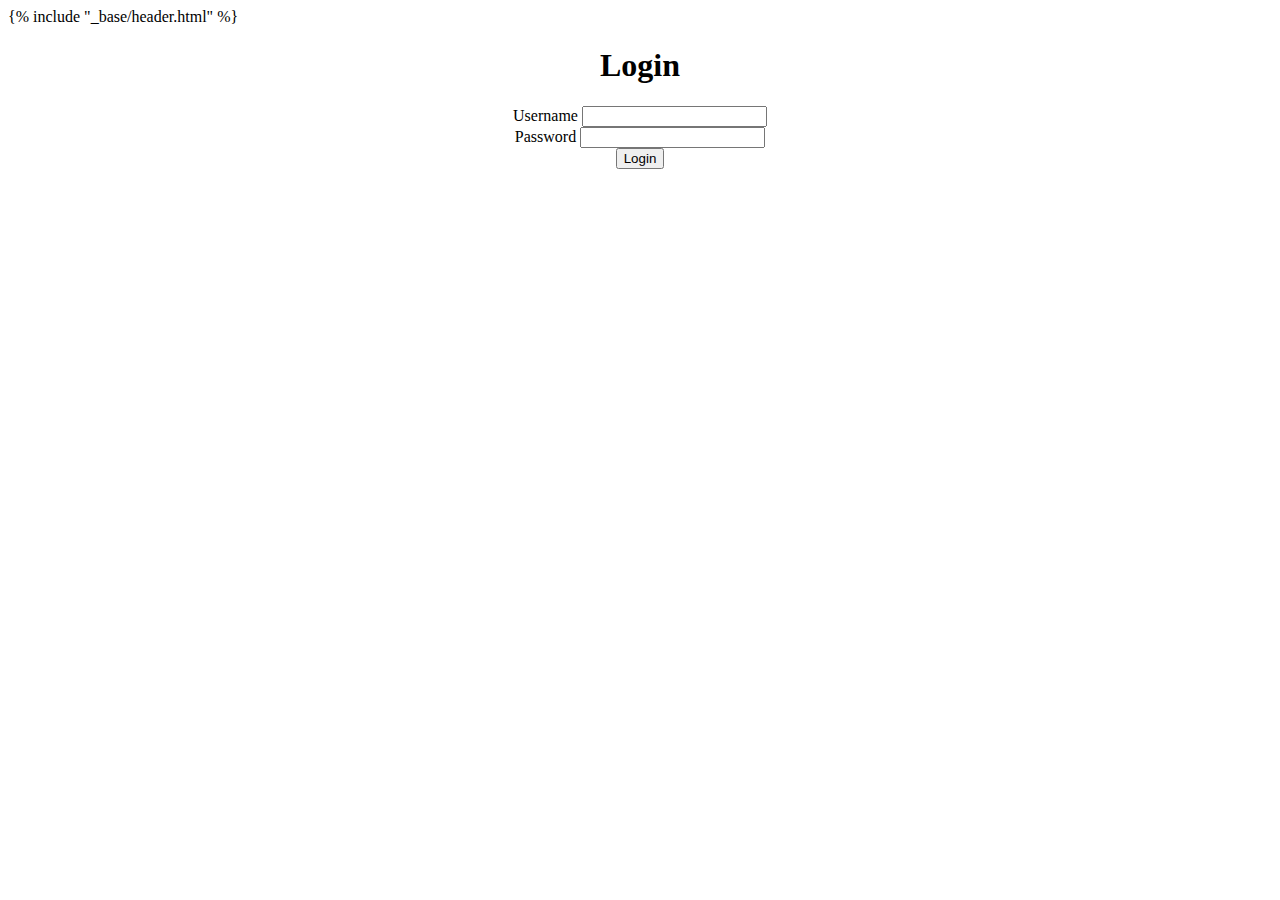
<file: html/admin/login.html>
<!DOCTYPE html>
<html lang="en">
    <head>
        <meta charset="UTF-8">
        {% include "_base/header.html" %}
    </head>
    <body class="bg-dark text-light">
        
        <center>
            <h1>Login</h1>
            <form action="/admin/login" method="post">
                <div class="form-group">
                    <label for="username">Username</label>
                    <input type="text" class="form-control" id="username" name="username" required>
                </div>
                <div class="form-group">
                    <label for="password">Password</label>
                    <input type="password" class="form-control" id="password" name="password" required>
                </div>
                <button type="submit" class="btn btn-primary">Login</button>
        </center>

    </body>
</html>
</file>
